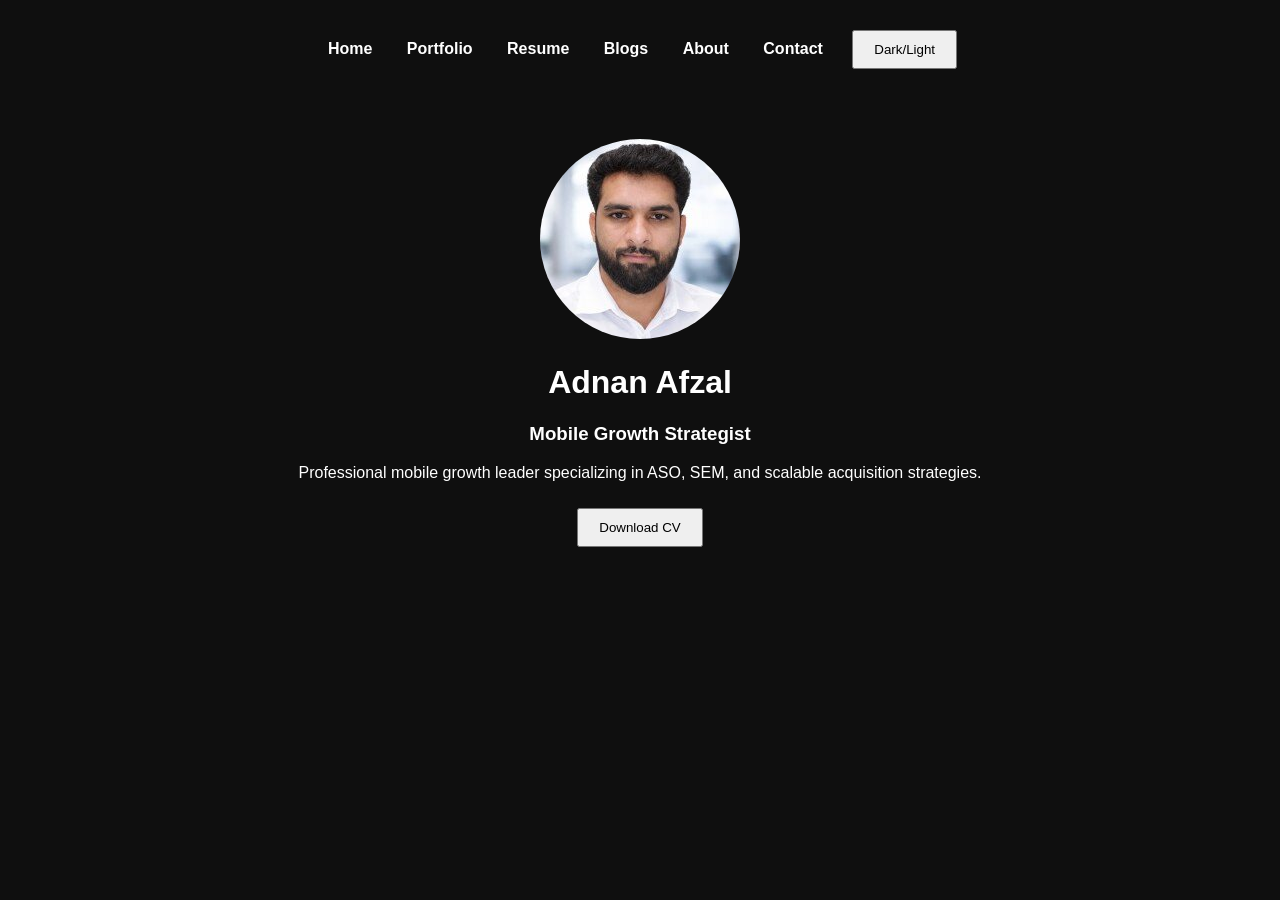
<file: index.html>
<!DOCTYPE html>
<html>
<head>
<title>Adnan Afzal</title>
<link rel="stylesheet" href="style.css">
</head>
<body>

<div class="navbar">
<a href="index.html">Home</a>
<a href="portfolio.html">Portfolio</a>
<a href="resume.html">Resume</a>
<a href="blogs.html">Blogs</a>
<a href="about.html">About</a>
<a href="contact.html">Contact</a>
<button onclick="toggleMode()">Dark/Light</button>
</div>
<script src="script.js"></script>

<div class="container">
<img src="profile.jpg" class="profile-pic">
<h1>Adnan Afzal</h1>
<h3>Mobile Growth Strategist</h3>

<p>Professional mobile growth leader specializing in ASO, SEM, and scalable acquisition strategies.</p>

<a href="Adnan_Afzal_Resume.pdf" download>
<button>Download CV</button>
</a>

</div>
</body>
</html>
</file>
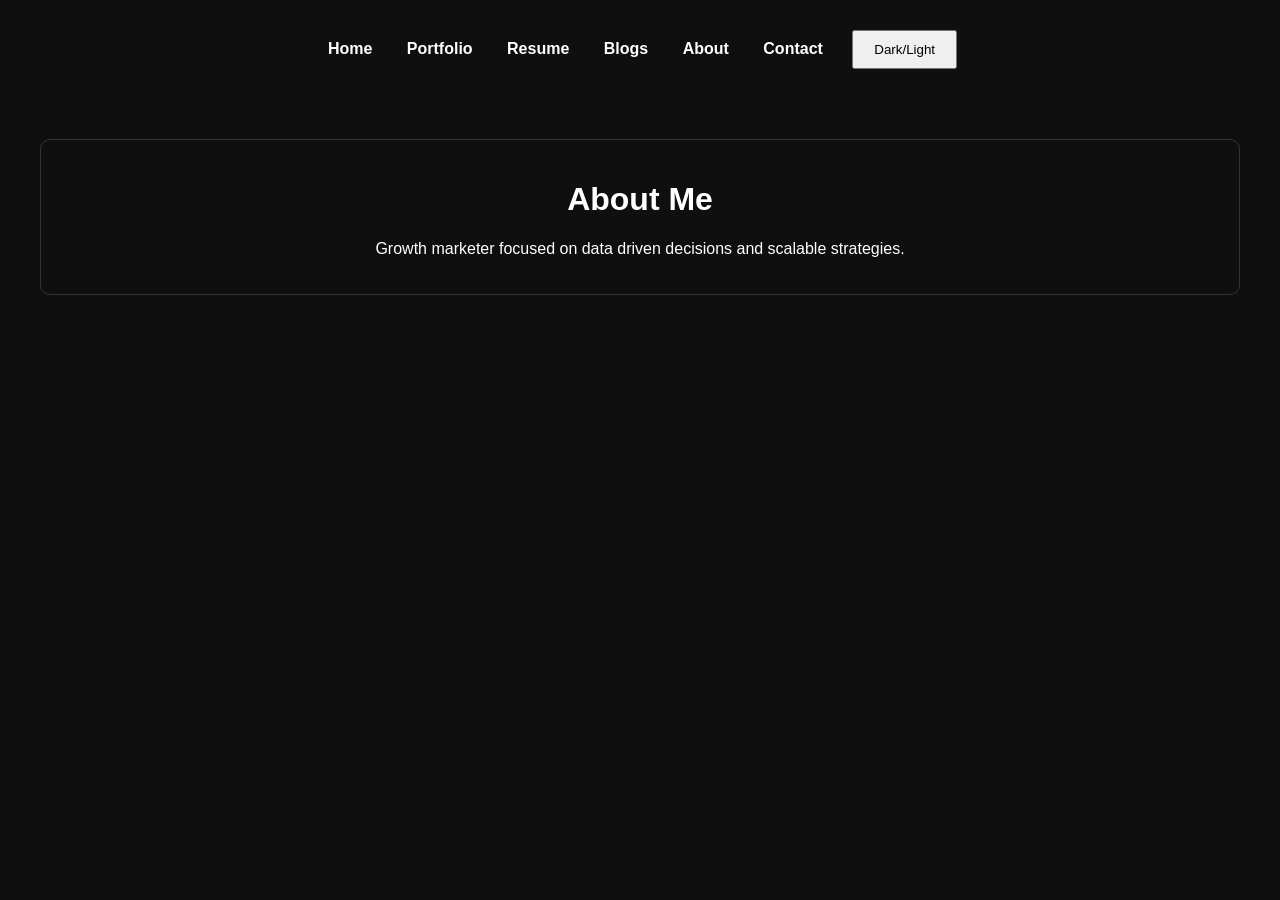
<file: about.html>
<!DOCTYPE html>
<html>
<head>
<title>About</title>
<link rel="stylesheet" href="style.css">
</head>
<body>

<div class="navbar">
<a href="index.html">Home</a>
<a href="portfolio.html">Portfolio</a>
<a href="resume.html">Resume</a>
<a href="blogs.html">Blogs</a>
<a href="about.html">About</a>
<a href="contact.html">Contact</a>
<button onclick="toggleMode()">Dark/Light</button>
</div>
<script src="script.js"></script>

<div class="container section">
<h1>About Me</h1>
<p>Growth marketer focused on data driven decisions and scalable strategies.</p>
</div>
</body>
</html>
</file>
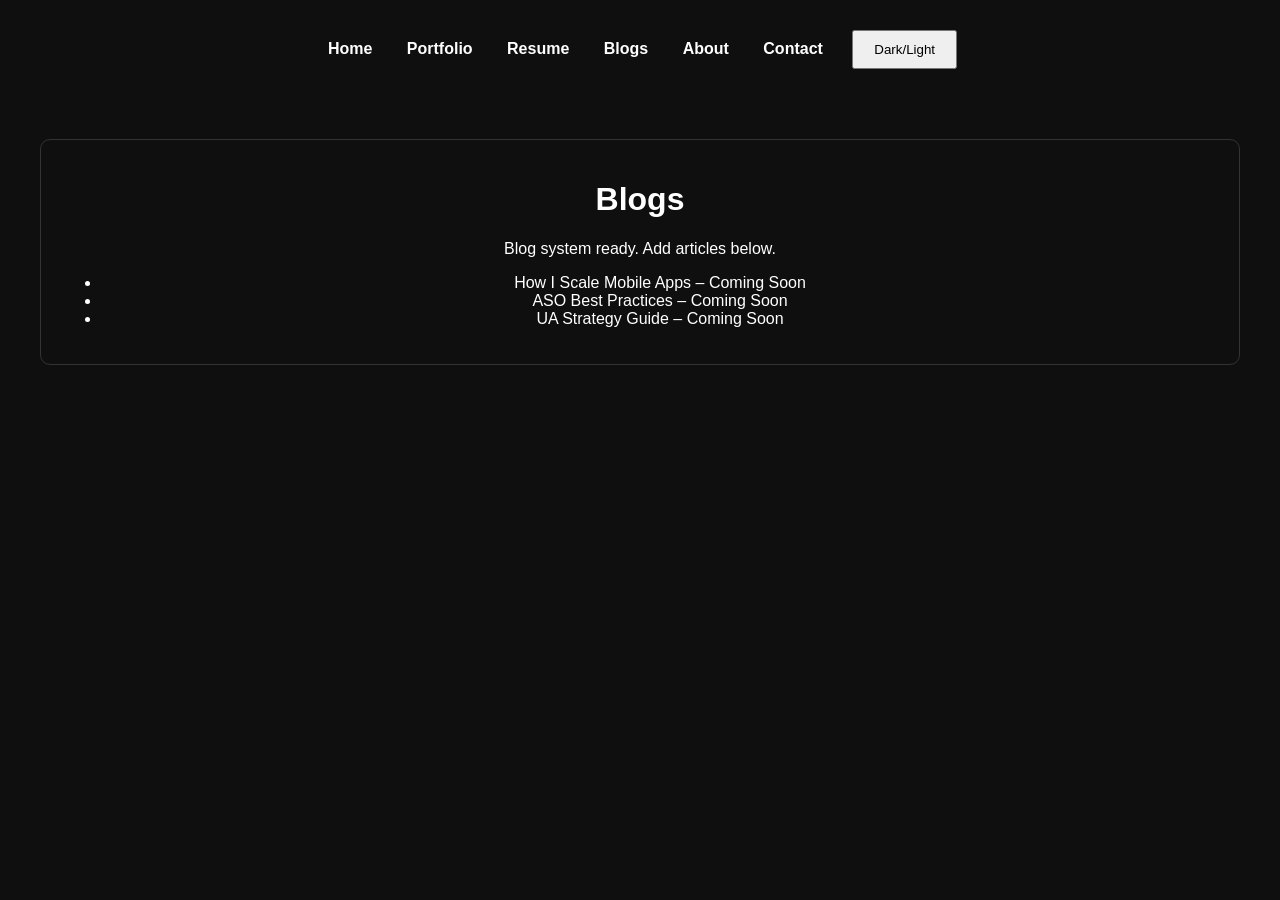
<file: blogs.html>
<!DOCTYPE html>
<html>
<head>
<title>Blogs</title>
<link rel="stylesheet" href="style.css">
</head>
<body>

<div class="navbar">
<a href="index.html">Home</a>
<a href="portfolio.html">Portfolio</a>
<a href="resume.html">Resume</a>
<a href="blogs.html">Blogs</a>
<a href="about.html">About</a>
<a href="contact.html">Contact</a>
<button onclick="toggleMode()">Dark/Light</button>
</div>
<script src="script.js"></script>

<div class="container section">
<h1>Blogs</h1>
<p>Blog system ready. Add articles below.</p>
<ul>
<li>How I Scale Mobile Apps – Coming Soon</li>
<li>ASO Best Practices – Coming Soon</li>
<li>UA Strategy Guide – Coming Soon</li>
</ul>
</div>
</body>
</html>
</file>
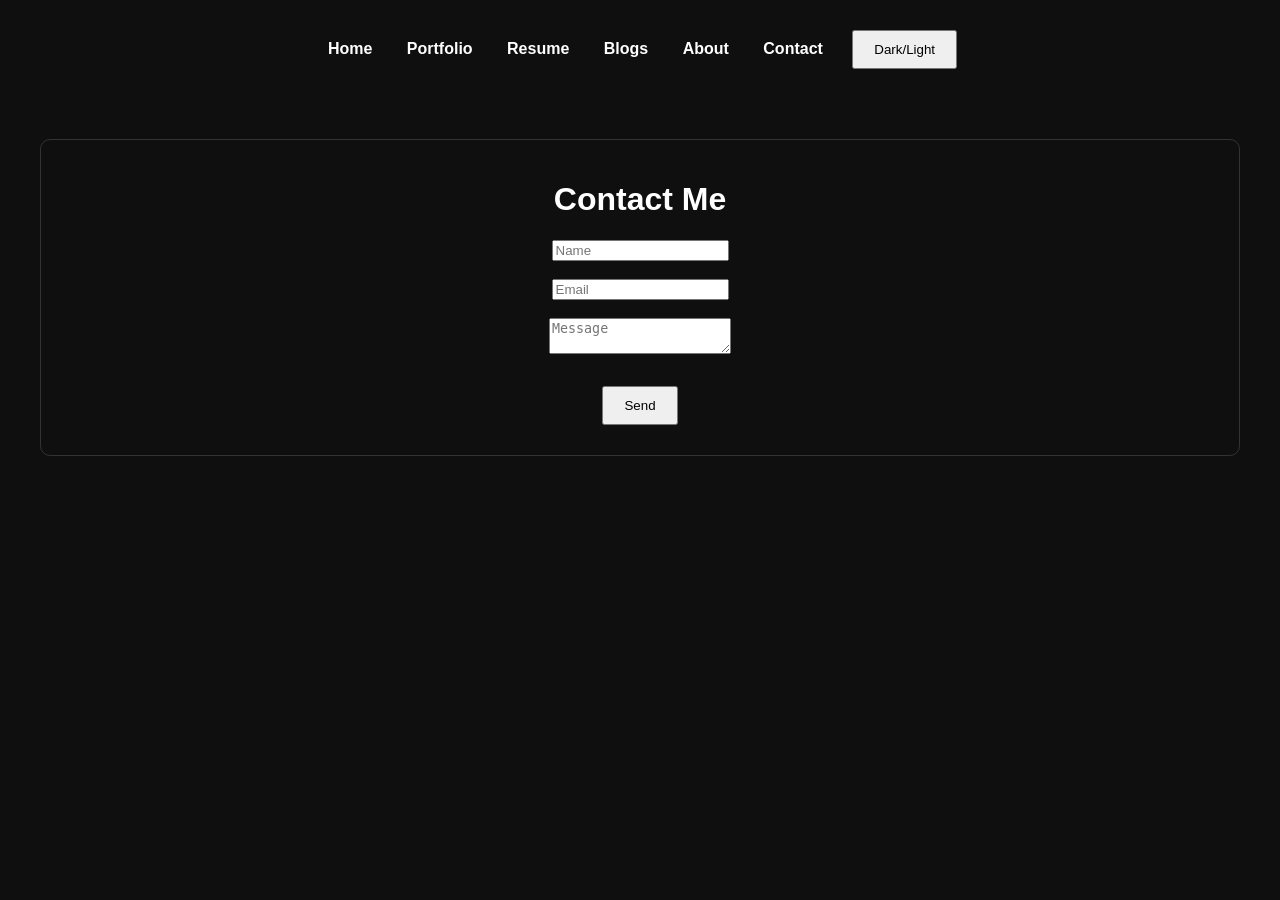
<file: contact.html>
<!DOCTYPE html>
<html>
<head>
<title>Contact</title>
<link rel="stylesheet" href="style.css">
</head>
<body>

<div class="navbar">
<a href="index.html">Home</a>
<a href="portfolio.html">Portfolio</a>
<a href="resume.html">Resume</a>
<a href="blogs.html">Blogs</a>
<a href="about.html">About</a>
<a href="contact.html">Contact</a>
<button onclick="toggleMode()">Dark/Light</button>
</div>
<script src="script.js"></script>

<div class="container section">
<h1>Contact Me</h1>

<input placeholder="Name"><br><br>
<input placeholder="Email"><br><br>
<textarea placeholder="Message"></textarea><br><br>

<button onclick="submitForm()">Send</button>

</div>
</body>
</html>
</file>
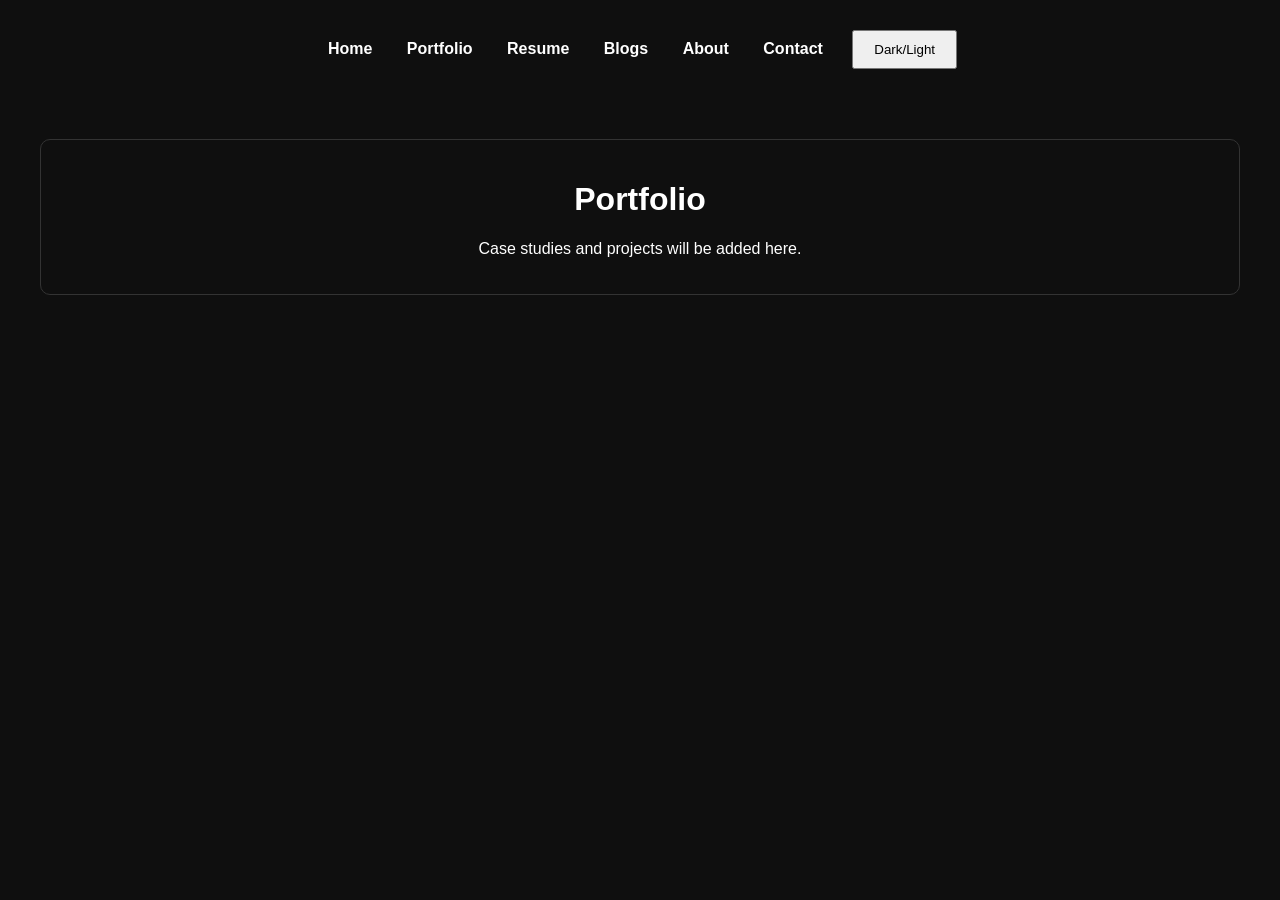
<file: portfolio.html>
<!DOCTYPE html>
<html>
<head>
<title>Portfolio</title>
<link rel="stylesheet" href="style.css">
</head>
<body>

<div class="navbar">
<a href="index.html">Home</a>
<a href="portfolio.html">Portfolio</a>
<a href="resume.html">Resume</a>
<a href="blogs.html">Blogs</a>
<a href="about.html">About</a>
<a href="contact.html">Contact</a>
<button onclick="toggleMode()">Dark/Light</button>
</div>
<script src="script.js"></script>

<div class="container section">
<h1>Portfolio</h1>
<p>Case studies and projects will be added here.</p>
</div>
</body>
</html>
</file>
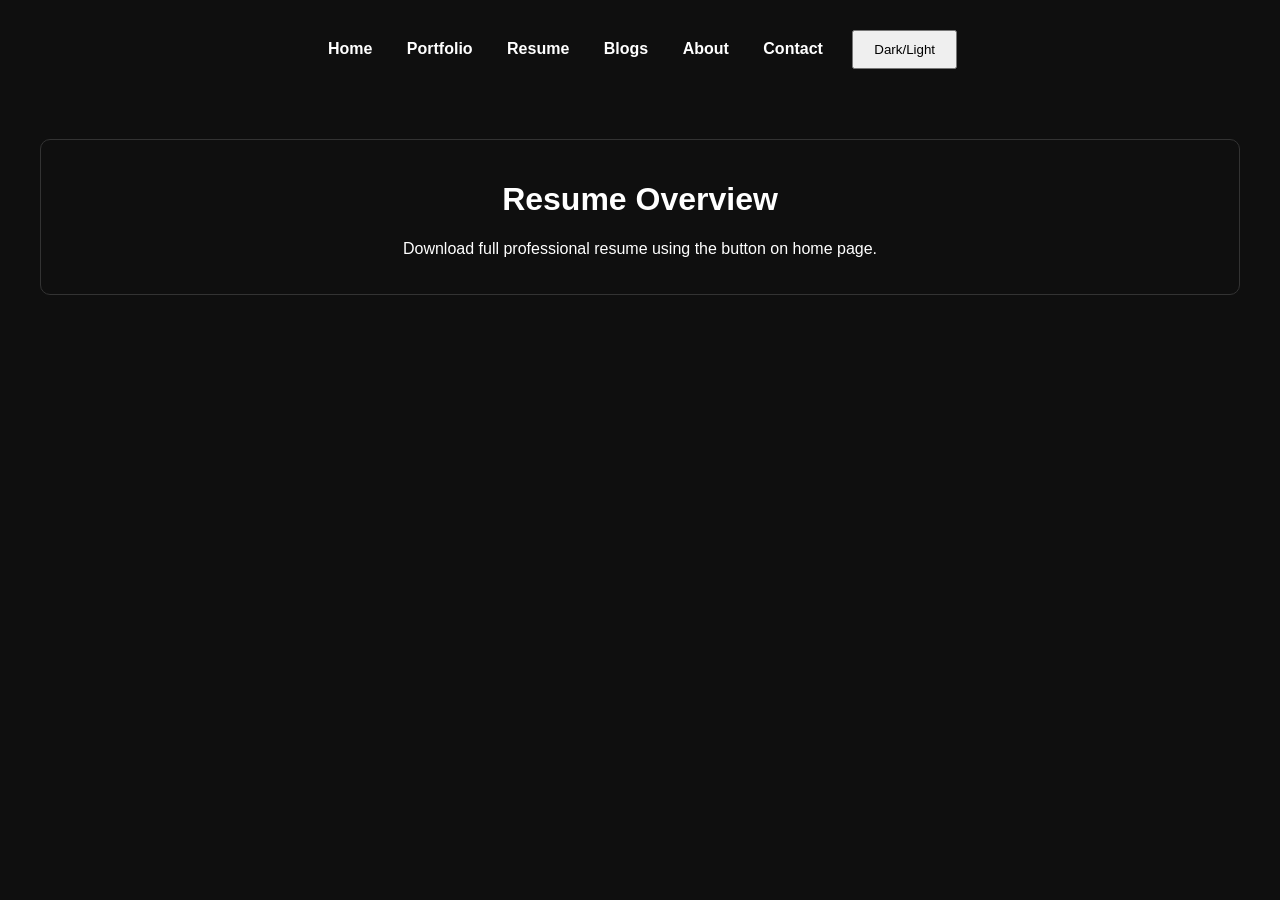
<file: resume.html>
<!DOCTYPE html>
<html>
<head>
<title>Resume</title>
<link rel="stylesheet" href="style.css">
</head>
<body>

<div class="navbar">
<a href="index.html">Home</a>
<a href="portfolio.html">Portfolio</a>
<a href="resume.html">Resume</a>
<a href="blogs.html">Blogs</a>
<a href="about.html">About</a>
<a href="contact.html">Contact</a>
<button onclick="toggleMode()">Dark/Light</button>
</div>
<script src="script.js"></script>

<div class="container section">
<h1>Resume Overview</h1>
<p>Download full professional resume using the button on home page.</p>
</div>
</body>
</html>
</file>
<file: style.css>
body {
    margin: 0;
    font-family: Arial;
    background-color: #0f0f0f;
    color: white;
    transition: 0.4s;
}
.light {
    background-color: #f2f2f2;
    color: black;
}
.navbar {
    text-align: center;
    padding: 20px;
}
.navbar a {
    color: inherit;
    margin: 15px;
    text-decoration: none;
    font-weight: bold;
}
.container {
    text-align: center;
    padding: 40px;
}
.profile-pic {
    width: 200px;
    border-radius: 50%;
    animation: fade 2s;
}
.section {
    margin: 40px;
    padding: 20px;
    border: 1px solid #333;
    border-radius: 10px;
    animation: slide 1s;
}
button {
    padding: 10px 20px;
    margin: 10px;
}
@keyframes fade {
    from {opacity:0}
    to {opacity:1}
}
@keyframes slide {
    from {transform:translateY(50px); opacity:0}
    to {transform:translateY(0); opacity:1}
}
</file>
